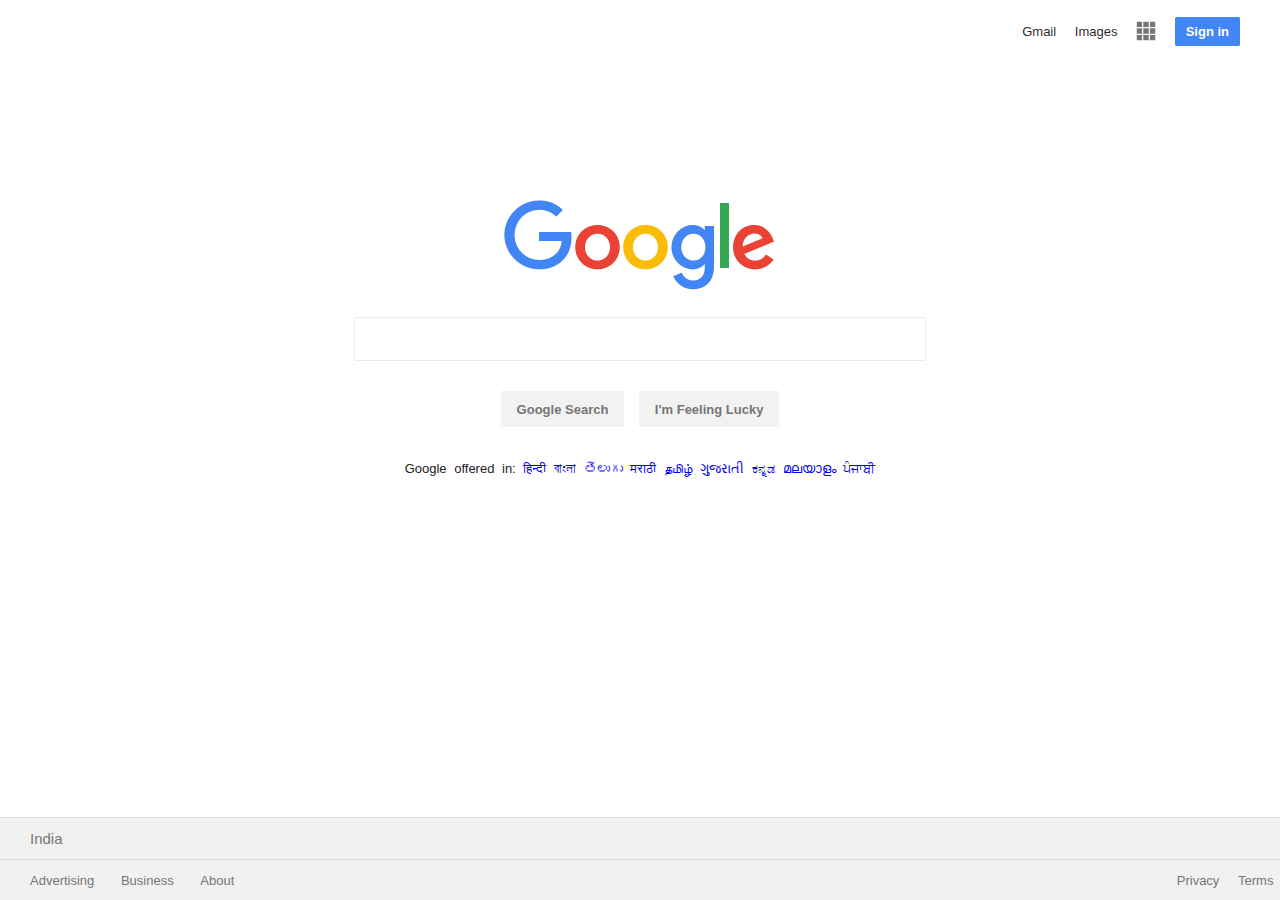
<file: index.html>
<!DOCTYPE html>

<html lang="en">

<head>
    <meta charset="utf-8">
    <title>Google</title>
    <link rel="icon" href="images/favicon.ico">
    <link rel="stylesheet" href="style.css">
</head>

<body>

    <header>
        <nav class="up-nav">
            <ul>
                <li><a>Gmail</a></li>
                <li><a>Images</a></li>
                <li><a><img src="images/products.png" class="product" width="20" height="20"></a></li>
                <li class="btn-signIn"><a>Sign in</a></li>
            </ul>
        </nav>
    </header>

    <section>
        <img src="images/google-logo.png" class="logo">
        <form class="search">
            <input type="text" class="search-bar">
            <input type="submit" value="Google Search">
            <input type="submit" value="I'm Feeling Lucky">
        </form>
    </section>

    <section class="languages">
        <span>Google offered in: </span>
        <ul>
            <li><a href="#">हिन्दी</a></li>
            <li><a href="#">বাংলা</a></li>
            <li><a href="#">తెలుగు</a></li>
            <li><a href="#">मराठी</a></li>
            <li><a href="#">தமிழ்</a></li>
            <li><a href="#">ગુજરાતી</a></li>
            <li><a href="#">ಕನ್ನಡ</a></li>
            <li><a href="#">മലയാളം</a></li>
            <li><a href="#">ਪੰਜਾਬੀ</a></li>
        </ul>
    </section>

    <footer>
        <span>India</span>
        <nav class="group">
            <ul class="down-nav1">
                <li><a>Advertising</a></li>
                <li><a>Business</a></li>
                <li><a>About</a></li>
            </ul>
            <ul class="down-nav2">
                <li><a>Privacy</a></li>
                <li><a>Terms</a></li>
                <li><a>Settings</a></li>
            </ul>
        </nav>
    </footer>

</body>

</html>
</file>
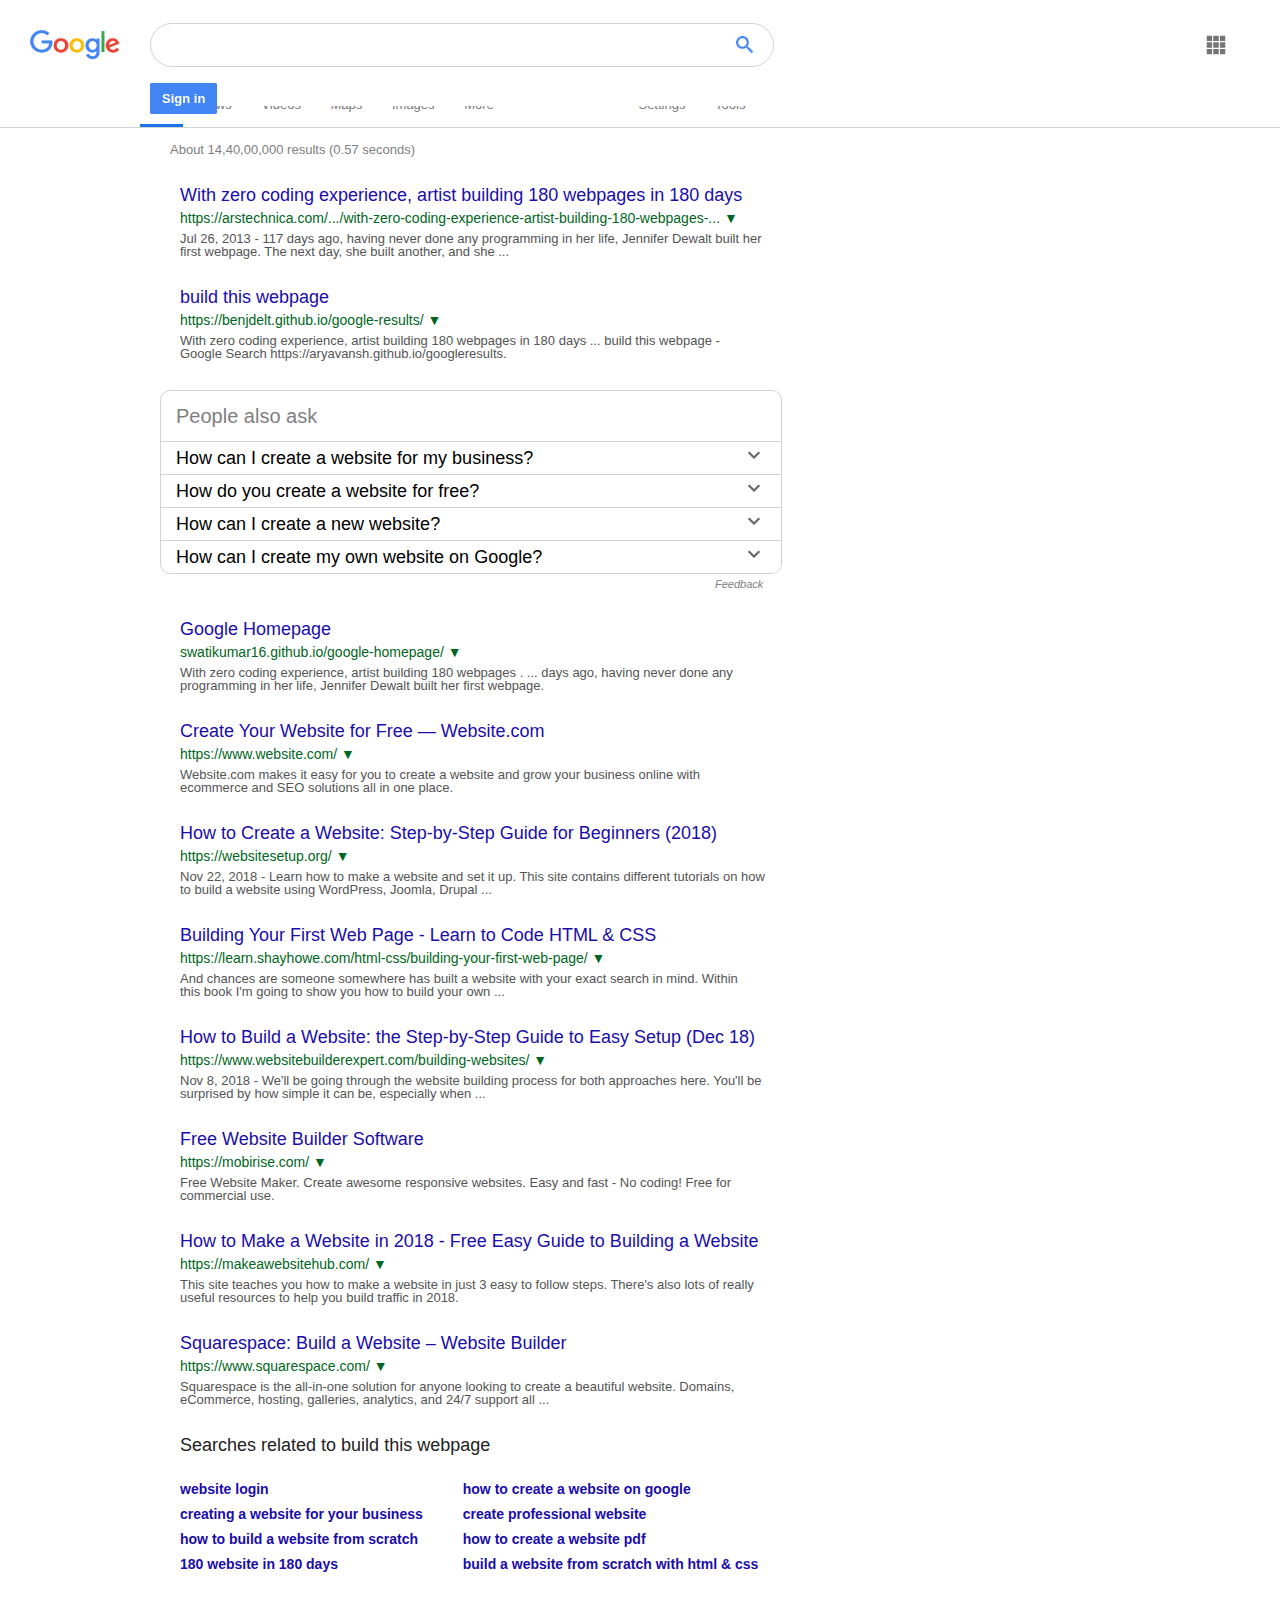
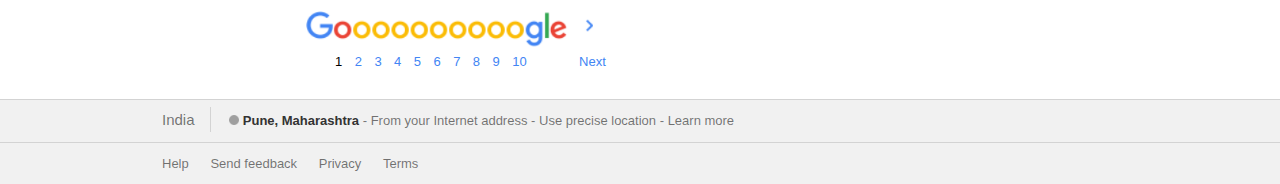
<file: search_results.html>
<!DOCTYPE html>

<html lang="en">

<head>
    <meta charset="utf-8">
    <title>build this webpage - Google Search</title>
    <link rel="icon" href="images/favicon.ico">
    <link rel="stylesheet" href="search_results.css">
</head>

<body>
    <header>
        <div class="fixed-header">
            <img src="images/google-logo.png" class="google-logo">
            <div class="search">
                <input type="text" class="search-bar">
                <span id="search-icon"></span>
            </div>
            <a><img src="images/products.png" class="product" width="20" height="20"></a>
            <a class="btn-signIn">Sign in</a>
        </div>
        <nav class="header-nav">
            <ul>
                <li><a href="#" id="all-link">All</a></li>
                <li><a href="#">News</a></li>
                <li><a href="#">Videos</a></li>
                <li><a href="#">Maps</a></li>
                <li><a href="#">Images</a></li>
                <li><a href="#" class="more-link">More</a></li>
                <li><a href="#">Settings</a></li>
                <li><a href="#">Tools</a></li>
            </ul>
        </nav>
    </header>

    <main>
        <p class="no-result">About 14,40,00,000 results (0.57 seconds)</p>

        <p><a href="#">With zero coding experience, artist building 180 webpages in 180 days</a></p>
        <p>https://arstechnica.com/.../with-zero-coding-experience-artist-building-180-webpages-... ▼</p>
        <p class="disc">Jul 26, 2013 - 117 days ago, having never done any programming in her life, Jennifer Dewalt built her <br>first webpage. The next day, she built another, and she ...</p>

        <p><a href="#">build this webpage</a></p>
        <p>https://benjdelt.github.io/google-results/ ▼</p>
        <p class="disc">With zero coding experience, artist building 180 webpages in 180 days ... build this webpage - <br>Google Search https://aryavansh.github.io/googleresults.</p>

        <aside class="question-box">
            <h2>People also ask</h2>
            <ul>
                <li>How can I create a website for my business?<img src="images/expand-arrow.png"></li>
                <li>How do you create a website for free?<img src="images/expand-arrow.png"></li>
                <li>How can I create a new website?<img src="images/expand-arrow.png"></li>
                <li>How can I create my own website on Google?<img src="images/expand-arrow.png"></li>
            </ul>
        </aside>
        <a href="#" class="feedback">Feedback</a>

        <p><a href="#">Google Homepage</a></p>
        <p>swatikumar16.github.io/google-homepage/ ▼</p>
        <p class="disc">With zero coding experience, artist building 180 webpages . ... days ago, having never done any <br>programming in her life, Jennifer Dewalt built her first webpage.</p>

        <p><a href="#">Create Your Website for Free — Website.com</a></p>
        <p>https://www.website.com/ ▼</p>
        <p class="disc">Website.com makes it easy for you to create a website and grow your business online with <br>ecommerce and SEO solutions all in one place.</p>

        <p><a href="#">How to Create a Website: Step-by-Step Guide for Beginners (2018)</a></p>
        <p>https://websitesetup.org/ ▼</p>
        <p class="disc">Nov 22, 2018 - Learn how to make a website and set it up. This site contains different tutorials on how <br>to build a website using WordPress, Joomla, Drupal ...</p>

        <p><a href="#">Building Your First Web Page - Learn to Code HTML & CSS</a></p>
        <p>https://learn.shayhowe.com/html-css/building-your-first-web-page/ ▼</p>
        <p class="disc">And chances are someone somewhere has built a website with your exact search in mind. Within <br>this book I'm going to show you how to build your own ...</p>

        <p><a href="#">How to Build a Website: the Step-by-Step Guide to Easy Setup (Dec 18)</a></p>
        <p>https://www.websitebuilderexpert.com/building-websites/ ▼</p>
        <p class="disc">Nov 8, 2018 - We'll be going through the website building process for both approaches here. You'll be <br>surprised by how simple it can be, especially when ...</p>

        <p><a href="#">Free Website Builder Software</a></p>
        <p>https://mobirise.com/ ▼</p>
        <p class="disc">Free Website Maker. Create awesome responsive websites. Easy and fast - No coding! Free for <br>commercial use.</p>

        <p><a href="#">How to Make a Website in 2018 - Free Easy Guide to Building a Website</a></p>
        <p>https://makeawebsitehub.com/ ▼</p>
        <p class="disc">This site teaches you how to make a website in just 3 easy to follow steps. There's also lots of really <br>useful resources to help you build traffic in 2018.</p>

        <p><a href="#">Squarespace: Build a Website – Website Builder</a></p>
        <p>https://www.squarespace.com/ ▼</p>
        <p class="disc">Squarespace is the all-in-one solution for anyone looking to create a beautiful website. Domains,<br>eCommerce, hosting, galleries, analytics, and 24/7 support all ...</p>

        <section class="related">
            <p class="related-p">Searches related to build this webpage</p>
            <div class="rel-1">
                <p><a href="#">website login</a></p>
                <p><a href="#">creating a website for your business</a></p>
                <p><a href="#">how to build a website from scratch</a></p>
                <p><a href="#">180 website in 180 days</a></p>
            </div>
            <div>
                <p><a href="#">how to create a website on google</a></p>
                <p><a href="#">create professional website</a></p>
                <p><a href="#">how to create a website pdf</a></p>
                <p><a href="#">build a website from scratch with html & css</a></p>
            </div>
        </section>
        <img src="images/search-result.png" width="300px" class="bottom-logo">
        <ul class="page-no">
            <li>1</li>
            <li><a href="#">2</a></li>
            <li><a href="#">3</a></li>
            <li><a href="#">4</a></li>
            <li><a href="#">5</a></li>
            <li><a href="#">6</a></li>
            <li><a href="#">7</a></li>
            <li><a href="#">8</a></li>
            <li><a href="#">9</a></li>
            <li><a href="#">10</a></li>
            <li><a href="#">Next</a></li>
        </ul>
    </main>

    <footer>
        <p class="country">India</p>
        <p><span><img src="images/dot.png" width="10px"> Pune, Maharashtra</span> - From your Internet address - <a href="#">Use precise location</a> - <a href="#">Learn more</a></p>
        <nav>
            <ul class="down-nav">
                <li>Help</li>
                <li>Send feedback</li>
                <li>Privacy</li>
                <li>Terms</li>
            </ul>
        </nav>
    </footer>
</body>
</html>
</file>
<file: style.css>
/* http://meyerweb.com/eric/tools/css/reset/ 
   v2.0 | 20110126
   License: none (public domain)
*/

html, body, div, span, applet, object, iframe,
h1, h2, h3, h4, h5, h6, p, blockquote, pre,
a, abbr, acronym, address, big, cite, code,
del, dfn, em, img, ins, kbd, q, s, samp,
small, strike, strong, sub, sup, tt, var,
b, u, i, center,
dl, dt, dd, ol, ul, li,
fieldset, form, label, legend,
table, caption, tbody, tfoot, thead, tr, th, td,
article, aside, canvas, details, embed, 
figure, figcaption, footer, header, hgroup, 
menu, nav, output, ruby, section, summary,
time, mark, audio, video {
	margin: 0;
	padding: 0;
	border: 0;
	font-size: 100%;
	font: inherit;
	vertical-align: baseline;
}
/* HTML5 display-role reset for older browsers */
article, aside, details, figcaption, figure, 
footer, header, hgroup, menu, nav, section {
	display: block;
}
body {
	line-height: 1;
}
ol, ul {
	list-style: none;
}
blockquote, q {
	quotes: none;
}
blockquote:before, blockquote:after,
q:before, q:after {
	content: '';
	content: none;
}
table {
	border-collapse: collapse;
	border-spacing: 0;
}

/*
  ========================================
  Universal Styles
  ========================================
*/

li {
    display: inline;
}

body {
	font-family: sans-serif;
}

a {
	text-decoration: none;
}

a:hover {
	text-decoration: underline;
}

/*
  ========================================
  Header Styles
  ========================================
*/

header nav {
	position: absolute;
	top: 0;
	right: 0;
	padding-top: 16px;
	font-size: 13px;
	color: rgba(0,0,0,0.87);
}

.up-nav ul li {
	margin-left: 15px;
}

.product {
	position: relative;
	top: 5px;
}

.btn-signIn {
	margin-right: 40px;
	margin-left: 15px;
	border: 1px solid black;
	padding: 6px;
	padding-left: 10px;
	padding-right: 10px;
	background-color: #4285f4;
	border: 1px solid #4285f4;
	color: white;
	font-size: 13px;
	font-weight: bold;
	border-radius: 2px;
}

/*
  ========================================
  Search Styles
  ========================================
*/

.logo {
	display: block;
	margin: 0 auto;
	margin-top: 200px;
	margin-bottom: 25px;
}

.search-bar {
	display: block;
	padding: 10px;
    margin: 10px;
    height: 22px;
    width: 550px;
    border:1px solid #eaeaea;
	outline:none;
	margin: 0 auto;
	margin-bottom: 30px;
}

.search {
	text-align: center;
}

.search input:last-child {
	margin-left: 10px;
}

.search-bar:hover{
    border-color: #a0a0a0 #b9b9b9 #b9b9b9 #b9b9b9;
}

input[type=submit] {
	border-style: none;
	font-family: sans-serif;
	font-size: 13px;
	text-align: center;
	padding: 10px 15px;
	font-weight: bold;
	color: #757575;
	background-color: #f2f2f2;
	border: 1px solid #f2f2f2;
	height: 36px;
}

input[type="submit"]:hover {
    box-shadow: 0 1px 1px rgba(0,0,0,0.1);
    background: #f8f8f8;
    border: 1px solid #c6c6c6;
    box-shadow: 0 1px 1px rgba(0,0,0,0.1);
    color: #222;
}

.languages ul{
	display: inline-block;
}

.languages {
	font-family: sans-serif;
	font-size: 13px;
	margin-top: 35px;
	text-align: center;
	color: #222;
	word-spacing: 4px;;
}

/*
  ========================================
  Footer Styles
  ========================================
*/

footer {
    position: absolute;
	bottom: 0;
	font-family: sans-serif;
	font-size: 14px;
	color: #767676;
}

footer span, footer nav {
	padding: 13px 0;
}

footer span {
	box-sizing: border-box;
	width: 1366px;
	background-color: #f1f1f1;
	border-bottom: 1px solid #dcdcdc;
	position: absolute;
	bottom: 40px;
	padding-left: 30px;
	border-top: 1px solid #dcdcdc;
	font-size: 15px;
}

footer nav {
	box-sizing: border-box;
	width: 1366px;
	background-color: #f1f1f1;
	font-size: 13px;
	padding-top: 15px;
}

/*
  ========================================
  Clear Fix
  ========================================
*/

.group:before, .group:after {
	content: "";
	display: table;
}

.group:after {
	clear: both;
}

.group {
	clear: both;
	*zoom: 1;
}

.down-nav1 {
	float: left;
}

.down-nav2 {
	float: right;
}

.down-nav1 {
	padding-left: 30px;
}

.down-nav2 {
	padding-right: 27px;
}

.down-nav1 li:first-child {
	margin-right: 23px;
}

.down-nav1 li:last-child {
	margin-left: 23px;
}

.down-nav2 li:first-child {
	margin-right: 15px;
}

.down-nav2 li:last-child {
	margin-left: 15px;
}
</file>
<file: search_results.css>
/* http://meyerweb.com/eric/tools/css/reset/ 
   v2.0 | 20110126
   License: none (public domain)
*/

html, body, div, span, applet, object, iframe,
h1, h2, h3, h4, h5, h6, p, blockquote, pre,
a, abbr, acronym, address, big, cite, code,
del, dfn, em, img, ins, kbd, q, s, samp,
small, strike, strong, sub, sup, tt, var,
b, u, i, center,
dl, dt, dd, ol, ul, li,
fieldset, form, label, legend,
table, caption, tbody, tfoot, thead, tr, th, td,
article, aside, canvas, details, embed, 
figure, figcaption, footer, header, hgroup, 
menu, nav, output, ruby, section, summary,
time, mark, audio, video {
	margin: 0;
	padding: 0;
	border: 0;
	font-size: 100%;
	font: inherit;
	vertical-align: baseline;
}
/* HTML5 display-role reset for older browsers */
article, aside, details, figcaption, figure, 
footer, header, hgroup, menu, nav, section {
	display: block;
}
body {
	line-height: 1;
}
ol, ul {
	list-style: none;
}
blockquote, q {
	quotes: none;
}
blockquote:before, blockquote:after,
q:before, q:after {
	content: '';
	content: none;
}
table {
	border-collapse: collapse;
	border-spacing: 0;
}

/*
  ========================================
  My Code
  ========================================
*/

body {
    font-family: arial, sans-serif;
}

a {
	text-decoration: none;
}

a:hover {
	text-decoration: underline;
}

/*
  ========================================
  Header Styles
  ========================================
*/

header {
	border-bottom: 1px solid lightgrey;
}

.google-logo {
	float: left;
	width: 90px;
	padding: 30px;
}

.search-bar {
	width: 600px;
	height: 40px;
	border-radius: 30px;
	border: 1px solid lightgrey;
	margin: 23px 0;
	padding-left: 20px;
}

.search {
	display: inline-block;
	margin-right: 400px;
}

#search-icon {
	display: inline-block;
	background: url(images/search-icon.png) no-repeat;
	width: 23px;
	height: 23px;
	background-size: 100%;
	position: relative;
	right: 45px;
	top: 6px;
}

.btn-signIn {
	padding: 7px 11px;
	background-color: #4285f4;
	border: 1px solid #4285f4;
	border-radius: 2px;
	color: white;
	font-size: 13px;
	font-weight: bold;

}

.product {
	position: relative;
	top: 5px;
	margin-right: 20px;
}


.header-nav ul li {
	display: inline-block;
	text-align: center;
	padding: 13px;
}

.header-nav ul li a {
	color: #777;
}

.header-nav {
	margin-left: 140px;
	font-size: 13px;
	padding-top: 85px;
}

.header-nav li:first-child {
	border-bottom: 3px solid #1A73E8;
	color: #1A73E8;
}

.more-link {
	margin-right: 115px;
}

#all-link {
	color: #1A73E8;
	font-weight: bold;
}

.fixed-header {
	position: fixed;
	background-color: #fff;
}

/*
  ========================================
  Main Styles
  ========================================
*/

main {
	padding-left: 160px;
}

.disc, .no-result {
	margin-bottom: 30px;
	color: #545454;
	font-size: small;
}

.no-result {
	margin-top: 15px;
	font-size: 13px;
	color: #808080;
	margin-left: 10px;
}

main p a {
	font-size: 18px;
	color: #1a0dab;
}

main p {
	font-size: 14px;
	color: #006621;
	margin-bottom: 7px;
	margin-left: 20px;
}

/*
  ========================================
  Question Box Styles
  ========================================
*/

.question-box {
	max-width: 620px;
	border: 1px solid lightgrey;
	font-size: 18px;
	border-radius: 10px;
}

.question-box h2 {
	font-size: 20px;
	color: #808080;
	border-bottom: 1px solid lightgrey;
	padding: 15px 0 15px 15px;
}

.question-box ul li {
	border-bottom: 1px solid lightgrey;
	padding: 7px 0 7px 15px;
}

.question-box ul li:last-child {
	border-bottom: none;
}

.question-box ul li img {
	float: right;
	padding-right: 20px;
}

.feedback {
	display: block;
	margin-bottom: 30px;
	color: #808080;
	font-size:11px;
	font-style: italic;
	margin-left: 555px;
	margin-top: 5px;
}

.related p {
	color: #222;
	font-size: 18px;
}

.related-p {
	margin-bottom: 25px;
}

.related p a {
	font-size: 14px;
	font-weight: bold;
}

.rel-1 {
	float: left;
	margin-right: 40px;
}

.bottom-logo {
	margin-top: 30px;
	margin-left: 140px;
}

.page-no {
	margin-bottom: 30px;
	margin-left: 175px;
}

.page-no li {
	display: inline-block;
	margin-right: 8px;
	font-size: small;
}

.page-no li:last-child {
	margin-left: 40px;
}

.page-no li a {
	color: #4285f4;
}

/*
  ========================================
  Footer Styles
  ========================================
*/

footer {
	color: rgba(0,0,0,.54);
	border-top: 1px solid lightgrey;
	background-color: #f1f1f1;
	font-size: small;
}

footer nav {
	border-top: 1px solid lightgrey;
}

footer p {
	display: inline-block;
	padding-bottom: 8px;
	margin: 7px 0;
}

.down-nav li {
	display: inline-block;
	margin-right: 18px;
}

.down-nav {
	padding: 14px 0;
	padding-left: 162px;
}

footer p span {
	color: #333;
	font-weight: bold;
	padding-left: 15px;
}

footer p a {
	color: rgba(0,0,0,.54);
}

.country {
	font-size: 15px;
	padding: 5px 0;
	padding-left: 162px;
	padding-right: 15px;
	border-right: 1px solid lightgrey;
}
</file>
